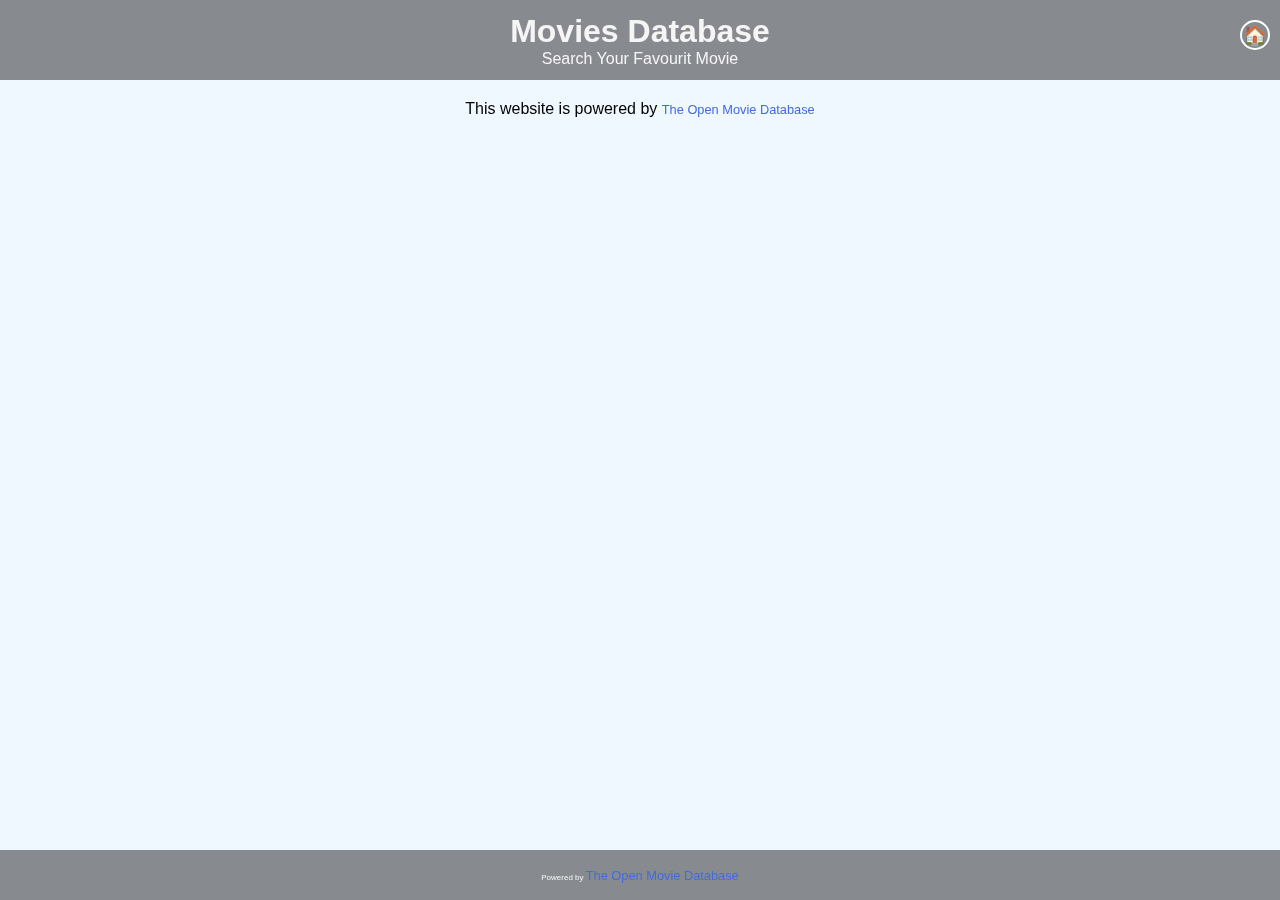
<file: pages/about.html>
<!DOCTYPE html>
<html lang="en">
<head>
    <meta charset="UTF-8">
    <meta name="viewport" content="width=device-width, initial-scale=1.0">
    <!-- Link styles.css  -->
    <link rel="stylesheet" href="../css/styles.css">
    <title>Search Your Movie</title>
</head>
<body>
    <header>
        <h1>Movies Database</h1>
        <a class="link" href="../index.html">🏠</a>
        <p>Search Your Favourit Movie</p>
    </header>

    <main id="mainBody">
        <section>
            <div id="aboutDiv">
                <p id="aboutWebsite">This website is powered by <span class="highlight">The Open Movie Database</span></p>
            </div>
            
        </section>
    </main>
    <footer>
        <p>Powered by <a href="https://www.omdbapi.com/" rel="noopener" target="_blank"><span class="highlight">The Open Movie Database</span></a></p>
    </footer>
</body>
</html>
</file>
<file: css/styles.css>
* {
    margin: 0;
    padding: 0;
    box-sizing: border-box;
    font-family: Verdana, Geneva, Tahoma, sans-serif;
    color: whitesmoke
}

body {
    background-color: aliceblue;
    position: relative;
}

footer {
    position: fixed;
    bottom: 0;
    left: 0;
    width: 100%;
    text-align: center;
    height: 50px;
    background-color: rgba(0,0,0,.44);
    color: whitesmoke;
    font-size: 0.5rem;
    display: flex;
    align-items: center;
    justify-content: center;
}

.highlight, a {
    text-decoration: none;
    font-size: 0.8rem;
    color: royalblue;
}

header {
    position: fixed;
    top: 0;
    left: 0;
    width: 100%;
    height: 80px;
    background-color: rgba(0,0,0,.44);;
    display: flex;
    justify-content: center;
    align-items: center;
    flex-direction: column;
}

#aboutDiv {
    text-align: center;
}

#aboutWebsite {
    color: black;
}

.link {
    position: fixed;
    top: 20px;
    right: 10px;
    font-size: 1.2rem;
    color: white;
    border: 2px solid white;
    /* padding: 5px; */
    border-radius: 50%;
    width: 30px;
    height: 30px;
    display: flex;
    justify-content: center;
    align-items: center;
}

#mainBody {
    position: fixed;
    top: 80px;
    left: 0;
    width: 100%;
    height: calc(100vh - 80px - 50px);
}

section {
    width: 80%;
    margin: 0 auto;
    padding: 0 40px;
    padding-top: 20px;
}

#searchBar {
    width: 100%;
    border-radius: 10px;
    height: 50px;
    border: 1px solid black;
    padding: 10px;
    color: black;
    padding-right: 50px;
    font-size: 1.2rem;
}

#searchDiv {
    position: relative;
    margin-bottom: 30px;
}

#searchIconDiv {
    width: 40px;
    height: 100%;
    position: absolute;
    top: 0;
    right: 0;
    overflow: hidden;
    display: flex;
    justify-content: center;
    align-items: center;
}

#icon {
    max-width: 100%;
    max-height: 100%;
    height: auto;
    width: auto;
    border-left: 2px solid rgba(0,0,0,0.33);
    padding-left: 5px;
}

#movieCards {
    display: flex;
    flex-wrap: wrap;
    justify-content: center;
    align-items: center;
    overflow-y: scroll;
    gap: 20px;
    height: calc(100vh - 50px - 30px - 50px);
}

.noresult {
    color: red;
    font-size: 1.2rem;
    padding: 10px;
    border: 1px solid red;
    border-radius: 10px;
}

/* Implement your styling here */
.card {
    width: 22%; 
    background-color: rgb(203, 227, 200);
    border-radius: 10px;
    box-shadow: 0 0 12px rgba(0,0,0,0.2);
    padding: 15px;
    text-align: center;
    transition: transform 0.2s ease;
  }
  
  .card:hover {
    transform: scale(1.04);
  }
  
  .cardPosterDiv {
    width: 100%;
    height: auto;
    overflow: hidden;
    border-radius: 6px;
  }
  
  .moviePoster {
    width: 100%;
    height: 100%;
    object-fit: cover;
    border-radius: 6px;
  }
  
  .cardTitle {
    font-size: 1.1rem;
    font-weight: bold;
    color: black;
    margin-bottom: 8px;
  }
  
  .cardYear {
    font-size: 1rem;
    color: #444;
    margin-bottom: 12px;
  }

  @media screen and (max-width: 1200px) {
    .card {
      width: 29%; 
    }
  }
  
  @media screen and (max-width: 900px) {
    .card {
      width: 45%; 
    }
  }
  
  @media screen and (max-width: 600px) {
    .card {
      width: 90%;
    }
  }
</file>
